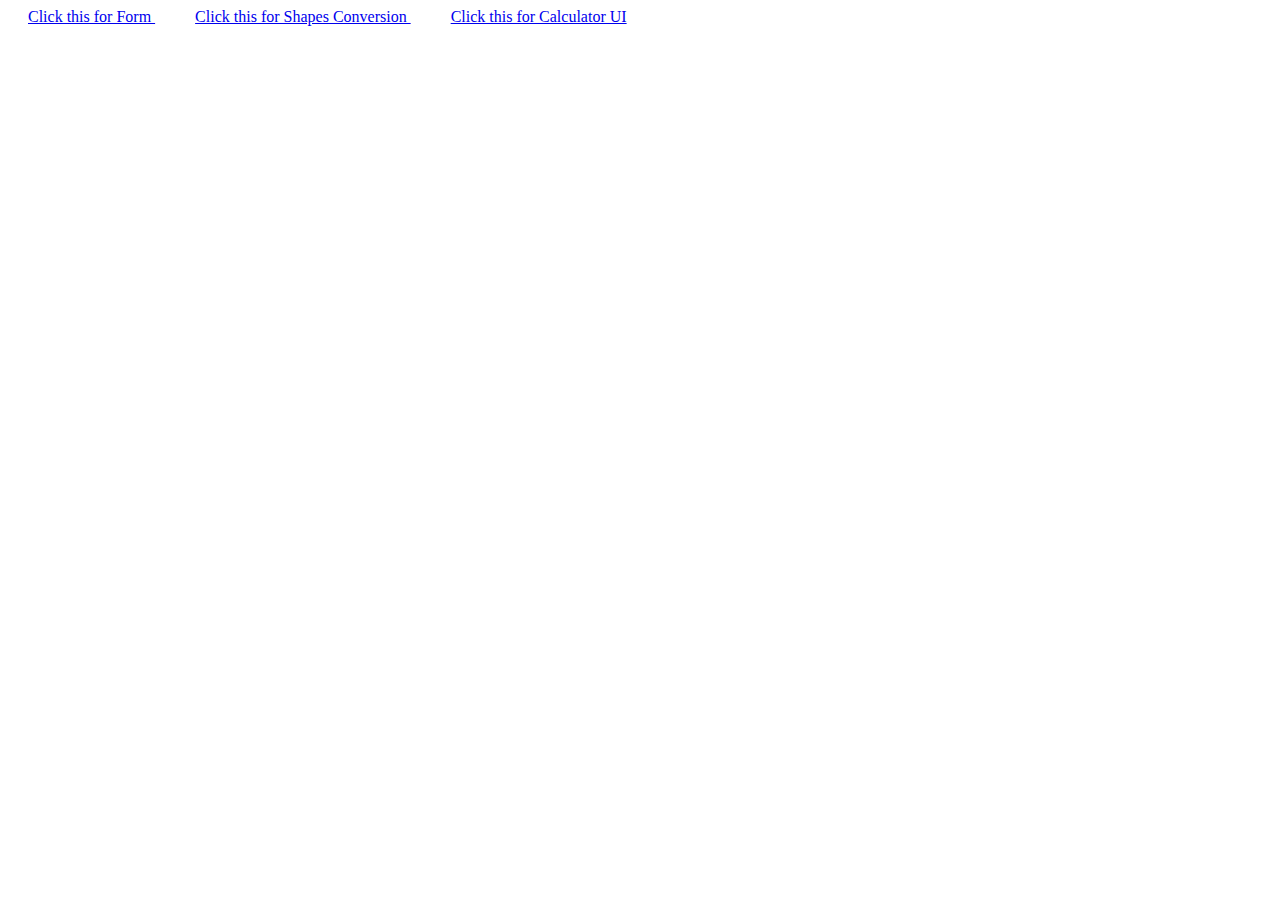
<file: index.html>
<!DOCTYPE html>
<html lang="en">
<head>
    <meta charset="UTF-8">
    <meta http-equiv="X-UA-Compatible" content="IE=edge">
    <meta name="viewport" content="width=device-width, initial-scale=1.0">
    <link rel="stylesheet" href="style2.css">
    <title>Document</title>
</head>
<body>
    
<a href="jsEventsForm/jsForm.html">Click this for Form  </a>

<a href="jsEventsShapes/jsShape.html">Click this for Shapes Conversion </a>

<a href="uiCal/uiCal.html">Click this for Calculator UI </a>

</body>
</html>
</file>
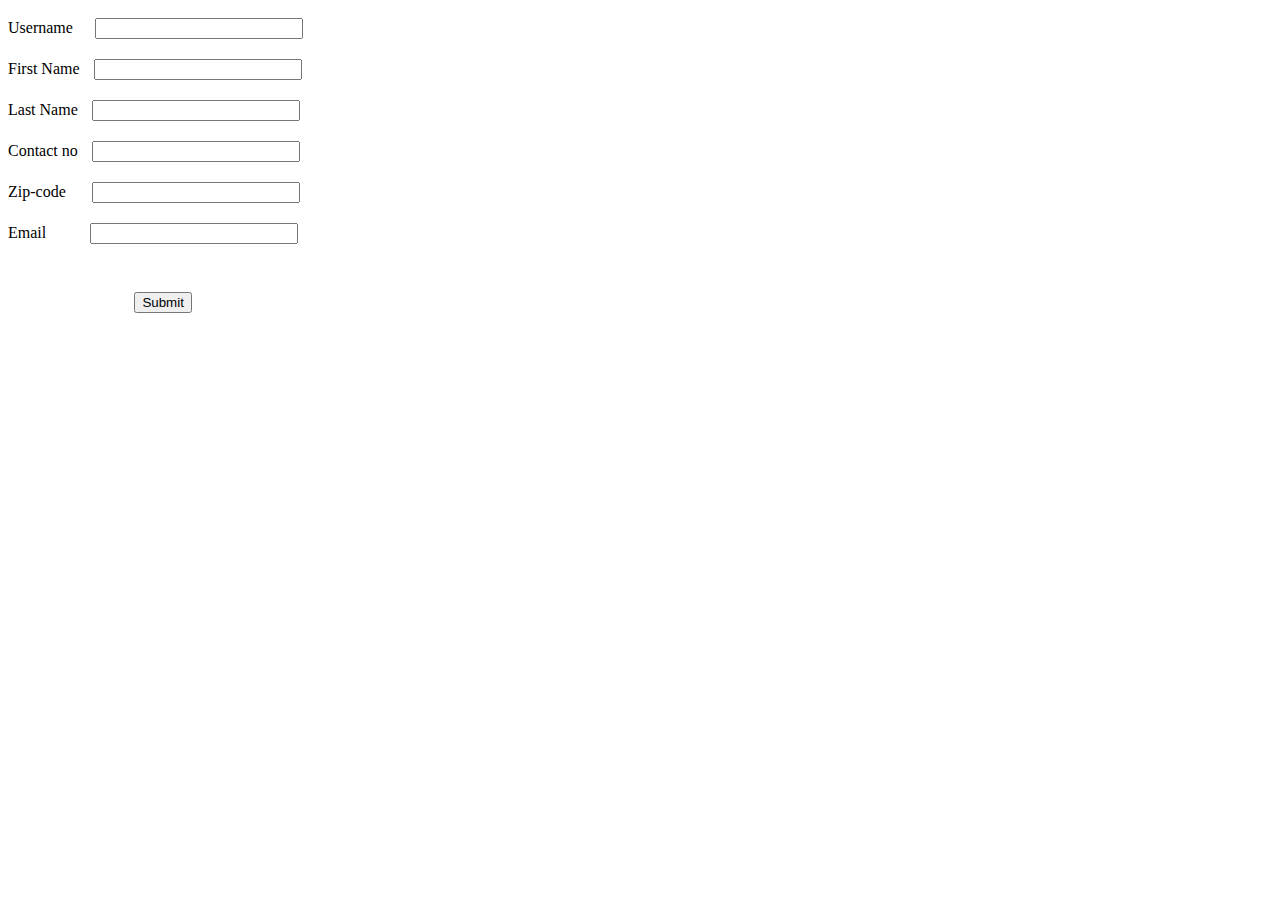
<file: jsEventsForm/jsForm.html>
<!DOCTYPE html>
<html lang="en">
<head>
    <meta charset="UTF-8">
    <meta http-equiv="X-UA-Compatible" content="IE=edge">
    <meta name="viewport" content="width=device-width, initial-scale=1.0">
    <link rel="stylesheet" href="style.css">
    <title>Document</title>
</head>
<body>
    <label for="Username" class="label">Username</label>
    <input style="margin-left: 18px;" onblur="check(this)" type="text" name="" id="username" class="box" ><br>

    <label for="firstname" class="label">First Name</label>
    <input onblur="check(this)" type="text" name="" id="firstname" class="box"><br>

    <label for="lastname" class="label">Last  Name</label>
    <input onblur="check(this)" type="text" name="" id="lastname" class="box"><br>  

    <label for="number" class="label">Contact no</label>
    <input onblur="validate(this)" type="text" name="" id="number" class="box"><br>

    <label for="zipCode" class="label">Zip-code &nbsp;&nbsp;</label>
    <input onblur="validate2(this)" type="text" name="" id="zipCode" class="box"><br>



    <label for="Email" class="label">Email</label>
    <input style="margin-left: 40px;" onblur="validateEmail(this)" type="text" name="" id="email" class="box">
<br>
<button onclick="show()" style="margin-left:10% ;margin-top: 3%;" >Submit</button>

    <script src="app.js"></script>
</body>
</html>
</file>
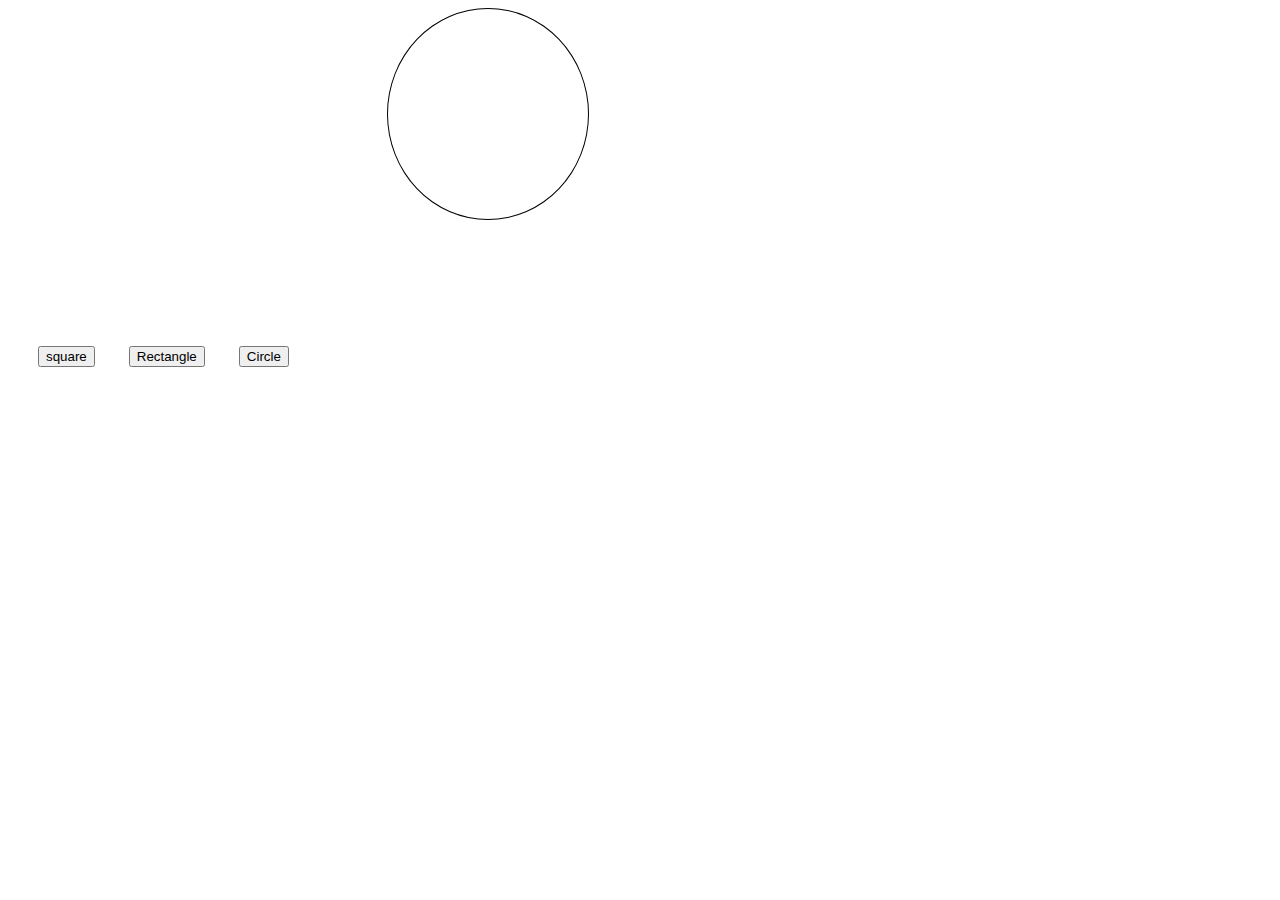
<file: jsEventsShapes/jsShape.html>
<!DOCTYPE html>
<html lang="en">

<head>
    <meta charset="UTF-8">
    <meta http-equiv="X-UA-Compatible" content="IE=edge">
    <meta name="viewport" content="width=device-width, initial-scale=1.0">
    <link rel="stylesheet" href="style.css">
    <title>Document</title>
</head>

<body>

<div id="shape" class="shapeCircle">

</div>

<button onclick="square()">square</button>
<button onclick="rectangle()">Rectangle</button>
<button onclick="circle()">Circle</button>


    
    <script src="app.js"></script>
</body>

</html>
</file>
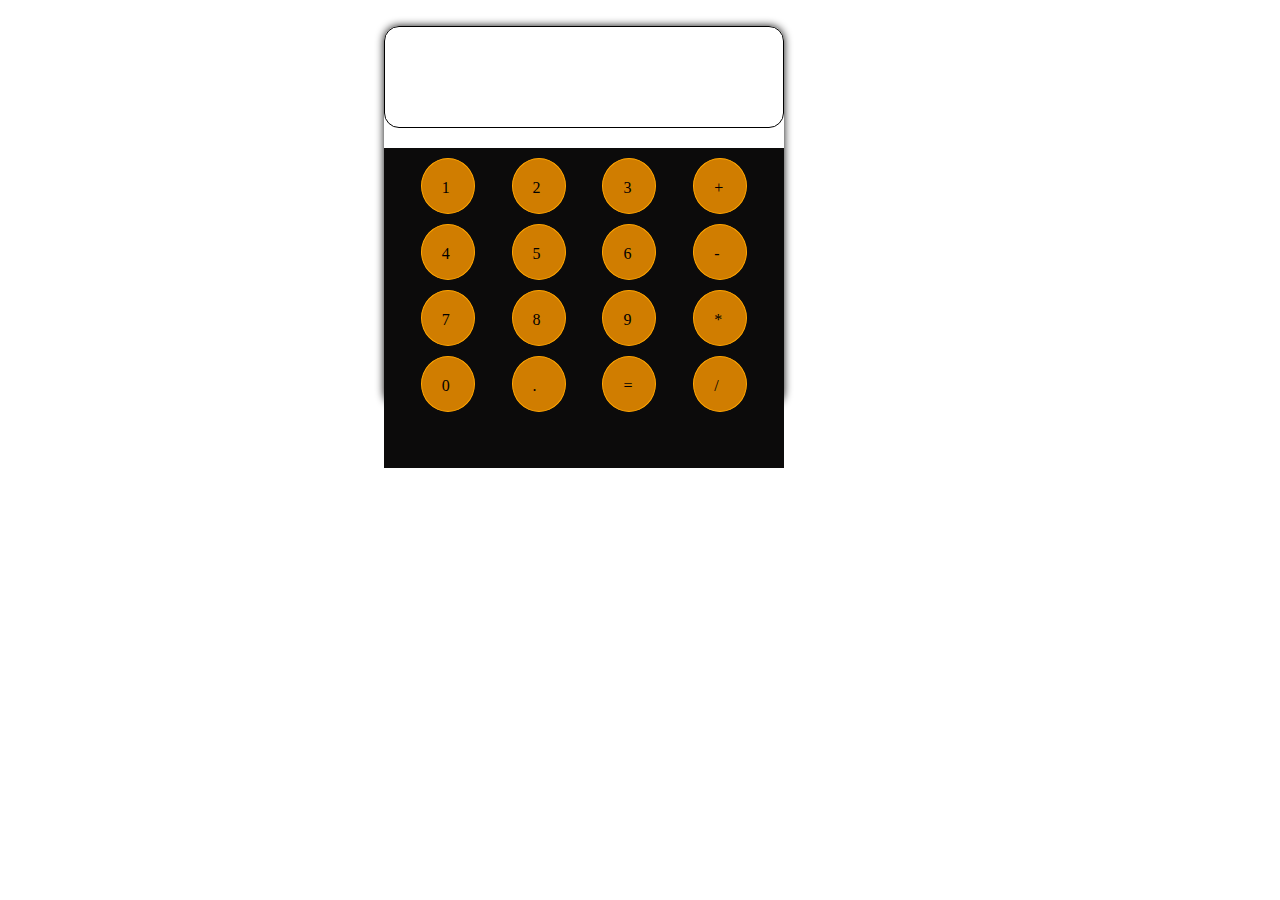
<file: uiCal/uiCal.html>
<!DOCTYPE html>
<html lang="en">
<head>
    <meta charset="UTF-8">
    <meta http-equiv="X-UA-Compatible" content="IE=edge">
    <meta name="viewport" content="width=device-width, initial-scale=1.0">
    <link rel="stylesheet" href="style.css">
    <title>Document</title>
</head>
<body>
    
    <div id="bigBox">
        <div id="display">
        </div>

        <div id="button123">

<div class="container">
<div class="roundButton">1</div>
<div class="roundButton">2</div>
<div class="roundButton">3</div>
<div class="roundButton">+</div>
</div>

<div class="container">
    <div class="roundButton">4</div>
    <div class="roundButton">5</div>
    <div class="roundButton">6</div>
    <div class="roundButton">-</div>
</div>

<div class="container">
    <div class="roundButton">7</div>
    <div class="roundButton">8</div>
    <div class="roundButton">9</div>
    <div class="roundButton">*</div>    
</div>


<div class="container">
    <div class="roundButton">0</div>
    <div class="roundButton">.</div>
    <div class="roundButton">=</div>
    <div class="roundButton">/</div>    
</div>

        </div>
    </div>



    
</body>
</html>
</file>
<file: style2.css>
a{
    margin: 20px;
}
</file>
<file: jsEventsForm/style.css>
.box{
    width: 200px;
    margin:10px 0px 10px 10px ;
}

.label{
    margin:10px 0px 10px 0px ;
}
</file>
<file: jsEventsShapes/style.css>
.shapeCircle{

border: 1px solid black;
border-radius: 50%;
width: 200px;
height: 210px;
margin-left: 30%;

}
.shapeSquare{

    border: 1px solid black;
    width: 200px;
    height: 200px;
    margin-left: 30%;
}

.shapeRectangle{

    border: 1px solid black;
    width: 200px;
    height: 100px;
    margin-left: 30%;

}

button{
    margin-top: 10%;
    margin-left: 30px;
}
</file>
<file: uiCal/style.css>
body{
    margin: 0;
}

#bigBox{

    width: 400px;
    height: 380px;
    
    margin-left: 30%;
    margin-top: 2%;
    border-radius:15px; 
    box-shadow:0px 0px 9px #0c0b0b;
    
}

#display{
border: 1px solid black;
border-radius: 15px;
width: 398px;
height: 100px;




}

#button123{
margin-top: 20px;
width: 400px;
height: 320px;
background-color: #0c0b0b;
}

.container{
    display: flex;

    justify-content:space-evenly;
}

.roundButton{

border: 1px solid orange;
border-radius: 50%;
height: 14px;
width:  12px;
padding: 20px;
margin-top: 10px;
background-color: rgb(208, 125, 0);
}
</file>
